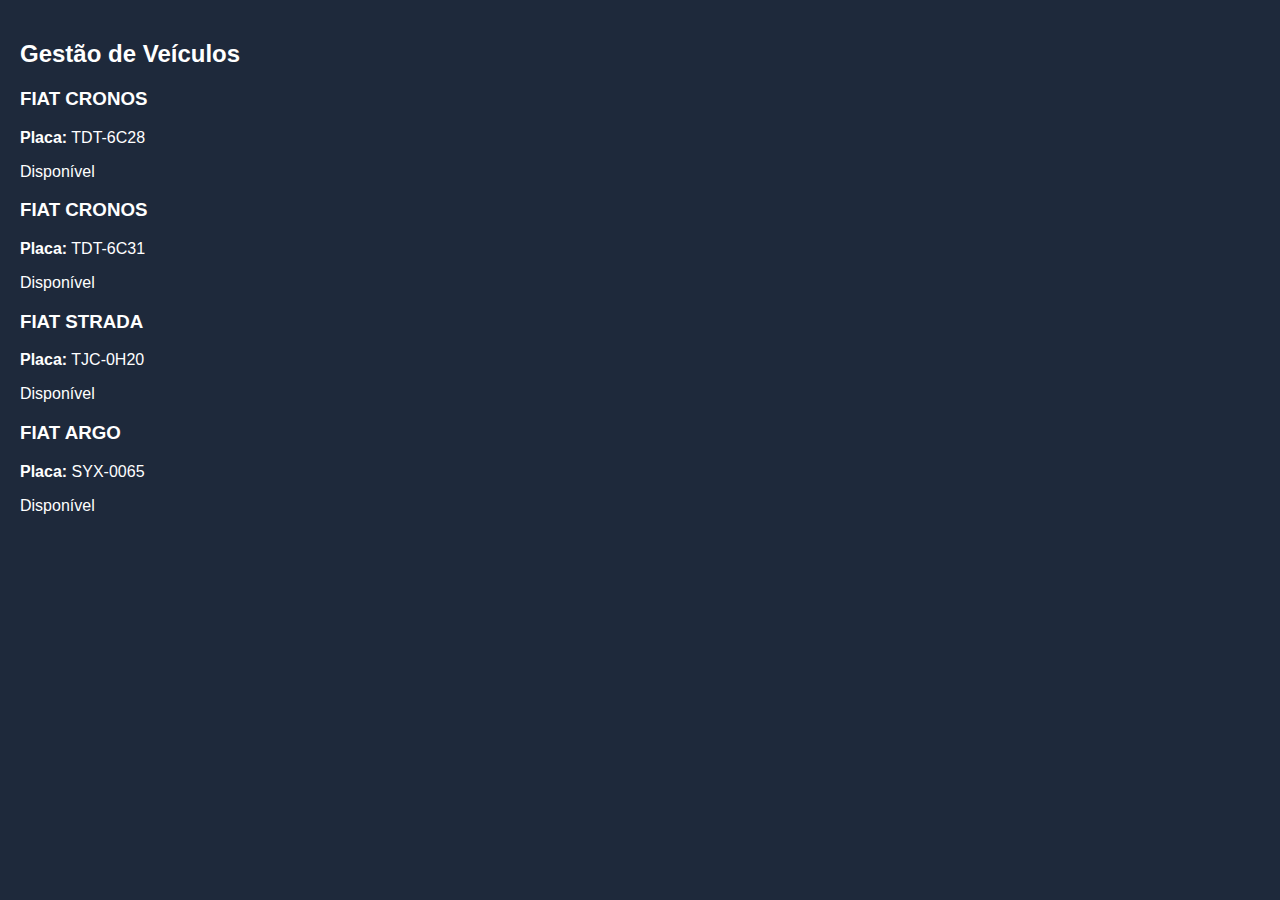
<file: index.html>
<!DOCTYPE html>
<html lang="pt-BR">
<head>
  <meta charset="UTF-8">
  <meta name="viewport" content="width=device-width, initial-scale=1.0, user-scalable=no">
  <title>Gestão de Veículos</title>
  <link rel="manifest" href="manifest.json">
  <meta name="theme-color" content="#1e293b">
  <link rel="icon" href="icon-192.png">
</head>
<body style="font-family:sans-serif;background:#1e293b;color:white;margin:0;padding:20px;">
  <h2>Gestão de Veículos</h2>
  <div id="app"></div>
  <script>
    if ('serviceWorker' in navigator) {
      navigator.serviceWorker.register('sw.js')
        .then(() => console.log('Service Worker registrado'))
        .catch(err => console.error('Erro ao registrar SW:', err));
    }
  </script>
  <script src="app.js"></script>
</body>
</html>
</file>
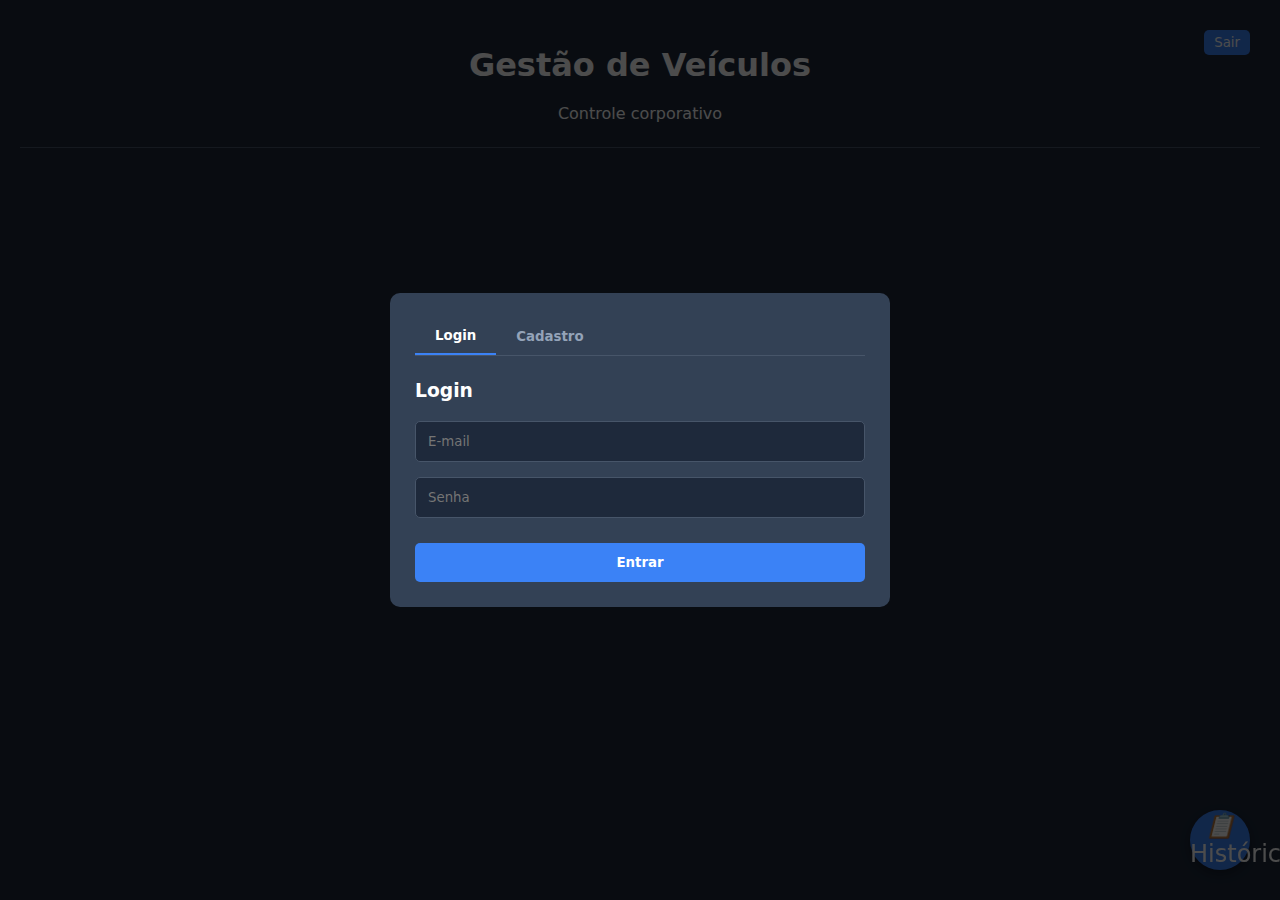
<file: index 2.html>
<!DOCTYPE html>
<html lang="pt-BR">
<head>
  <meta charset="UTF-8">
  <meta name="viewport" content="width=device-width, initial-scale=1.0">
  <title>Gestão de Veículos Offline</title>
  <meta name="theme-color" content="#1e293b">
  <meta name="apple-mobile-web-app-capable" content="yes">
  <meta name="apple-mobile-web-app-status-bar-style" content="black-translucent">
  <meta name="apple-mobile-web-app-title" content="Gestão Veículos">
  <style>
    /* RESET E ESTILOS GLOBAIS */
    * {
      margin: 0;
      padding: 0;
      box-sizing: border-box;
      font-family: 'Segoe UI', system-ui, sans-serif;
    }
    
    body {
      background: #1e293b;
      color: white;
      padding: 20px;
      line-height: 1.6;
      min-height: 100vh;
      position: relative;
    }

    /* LAYOUT PRINCIPAL */
    header {
      text-align: center;
      margin-bottom: 30px;
      padding: 20px 0;
      border-bottom: 1px solid #475569;
      position: relative;
    }

    h1 {
      font-size: 2rem;
      margin-bottom: 10px;
    }

    #app {
      display: grid;
      grid-template-columns: repeat(auto-fill, minmax(320px, 1fr));
      gap: 25px;
      margin: 0 auto;
      max-width: 1400px;
    }

    /* CARDS DE VEÍCULOS */
    .vehicle-card {
      background: #334155;
      border-radius: 10px;
      padding: 20px;
      transition: all 0.3s ease;
      position: relative;
      overflow: hidden;
      border: 2px solid transparent;
      cursor: pointer;
    }

    /* Efeito de contorno para veículo em uso */
    .vehicle-card.em-uso {
      border-color: #f59e0b;
    }

    .vehicle-card:hover {
      transform: translateY(-5px);
      box-shadow: 0 10px 20px rgba(0, 0, 0, 0.2);
    }

    .vehicle-card h2 {
      font-size: 1.4rem;
      margin-bottom: 10px;
      color: #e2e8f0;
      display: flex;
      align-items: center;
      gap: 10px;
    }

    .vehicle-card p {
      margin: 8px 0;
      color: #94a3b8;
    }

    /* Indicador de status (bolinha piscando) */
    .status-indicator {
      display: inline-block;
      width: 12px;
      height: 12px;
      border-radius: 50%;
      position: relative;
    }

    .status-indicator.disponivel {
      background-color: #10b981;
      box-shadow: 0 0 10px #10b981;
      animation: pulse-verde 2s infinite;
    }

    .status-indicator.em-uso {
      background-color: #f59e0b;
      box-shadow: 0 0 10px #f59e0b;
      animation: pulse-laranja 2s infinite;
    }

    @keyframes pulse-verde {
      0% { opacity: 1; }
      50% { opacity: 0.3; }
      100% { opacity: 1; }
    }

    @keyframes pulse-laranja {
      0% { opacity: 1; }
      50% { opacity: 0.3; }
      100% { opacity: 1; }
    }

    .status {
      display: inline-block;
      padding: 5px 15px;
      border-radius: 20px;
      font-weight: bold;
      margin: 10px 0;
      font-size: 0.9rem;
      text-transform: uppercase;
      letter-spacing: 1px;
    }

    .disponivel {
      background-color: #10b981;
    }

    .em-uso {
      background-color: #f59e0b;
    }

    /* FORMULÁRIOS */
    .vehicle-form {
      display: none;
      margin-top: 20px;
      padding-top: 20px;
      border-top: 1px solid #475569;
      flex-direction: column;
      gap: 15px;
    }

    .vehicle-form.show {
      display: flex;
    }

    .vehicle-form label {
      font-size: 0.9rem;
      color: #94a3b8;
    }

    .vehicle-form input,
    .vehicle-form select,
    .vehicle-form textarea {
      width: 100%;
      padding: 10px;
      border-radius: 5px;
      border: none;
      background: #475569;
      color: white;
      font-size: 1rem;
    }

    .vehicle-form textarea {
      min-height: 80px;
      resize: vertical;
    }

    .vehicle-form button {
      background-color: #3b82f6;
      color: white;
      border: none;
      padding: 12px;
      border-radius: 5px;
      font-weight: bold;
      cursor: pointer;
      transition: background 0.3s;
      margin-top: 10px;
      font-size: 1rem;
    }

    .vehicle-form button:hover {
      background-color: #2563eb;
    }

    /* RESPONSIVIDADE */
    @media (max-width: 768px) {
      #app {
        grid-template-columns: 1fr;
      }
      
      body {
        padding: 15px;
      }
    }

    /* ANIMAÇÕES */
    @keyframes fadeIn {
      from { opacity: 0; transform: translateY(10px); }
      to { opacity: 1; transform: translateY(0); }
    }

    .vehicle-card {
      animation: fadeIn 0.5s ease forwards;
    }

    /* ESTADOS DE CARGA */
    .loading {
      text-align: center;
      padding: 50px;
      font-size: 1.2rem;
      color: #94a3b8;
    }

    .error {
      color: #ef4444;
      text-align: center;
      padding: 20px;
    }

    /* MODAIS */
    .modal {
      display: none;
      position: fixed;
      z-index: 100;
      left: 0;
      top: 0;
      width: 100%;
      height: 100%;
      background-color: rgba(0, 0, 0, 0.7);
      align-items: center;
      justify-content: center;
    }

    .modal-content {
      background: #334155;
      padding: 25px;
      border-radius: 10px;
      width: 90%;
      max-width: 500px;
      animation: fadeIn 0.3s;
    }

    .modal.large .modal-content {
      max-width: 800px;
    }

    .modal-buttons {
      display: flex;
      justify-content: flex-end;
      gap: 10px;
      margin-top: 20px;
    }

    .modal-buttons button {
      padding: 8px 15px;
      border: none;
      border-radius: 5px;
      cursor: pointer;
    }

    #modalCancel {
      background: #64748b;
      color: white;
    }

    #modalConfirm {
      background: #3b82f6;
      color: white;
    }

    /* AUTENTICAÇÃO */
    .auth-tabs {
      display: flex;
      margin-bottom: 20px;
      border-bottom: 1px solid #475569;
    }

    .tab-button {
      padding: 10px 20px;
      background: none;
      border: none;
      color: #94a3b8;
      cursor: pointer;
      font-weight: bold;
    }

    .tab-button.active {
      color: white;
      border-bottom: 2px solid #3b82f6;
    }

    .auth-form {
      display: flex;
      flex-direction: column;
      gap: 15px;
    }

    .auth-form input {
      padding: 12px;
      border-radius: 5px;
      border: 1px solid #475569;
      background: #1e293b;
      color: white;
    }

    .auth-form button {
      background-color: #3b82f6;
      color: white;
      border: none;
      padding: 12px;
      border-radius: 5px;
      font-weight: bold;
      cursor: pointer;
      margin-top: 10px;
    }

    /* BOTÃO FLUTUANTE */
    .floating-button {
      position: fixed;
      bottom: 30px;
      right: 30px;
      width: 60px;
      height: 60px;
      border-radius: 50%;
      background: #3b82f6;
      color: white;
      border: none;
      font-size: 1.5rem;
      cursor: pointer;
      box-shadow: 0 4px 10px rgba(0, 0, 0, 0.3);
      z-index: 90;
    }

    /* HISTÓRICO */
    #historyFilters {
      display: grid;
      grid-template-columns: 1fr 1fr;
      gap: 10px;
      margin-bottom: 20px;
    }

    #historyFilters select, 
    #historyFilters input,
    #historyFilters button {
      padding: 8px;
      border-radius: 5px;
      border: 1px solid #475569;
      background: #1e293b;
      color: white;
    }

    #historyContent {
      max-height: 500px;
      overflow-y: auto;
    }

    .history-item {
      background: #475569;
      padding: 15px;
      border-radius: 5px;
      margin-bottom: 10px;
    }

    .history-item h4 {
      margin-bottom: 5px;
      color: #e2e8f0;
    }

    .history-item p {
      margin: 3px 0;
      color: #94a3b8;
      font-size: 0.9rem;
    }
    
    /* Botão de logout */
    #logoutBtn {
      position: absolute;
      top: 10px;
      right: 10px;
      background: #3b82f6;
      color: white;
      border: none;
      padding: 5px 10px;
      border-radius: 5px;
      cursor: pointer;
    }
    
    /* Mensagem de abastecimento */
    .abastecer {
      color: #ef4444;
      font-weight: bold;
      margin-top: 5px;
    }
    
    /* Toast notifications */
    .toast {
      position: fixed;
      bottom: 20px;
      left: 50%;
      transform: translateX(-50%);
      background: #334155;
      color: white;
      padding: 12px 20px;
      border-radius: 5px;
      box-shadow: 0 4px 12px rgba(0,0,0,0.15);
      z-index: 1000;
      opacity: 0;
      transition: opacity 0.3s;
    }
    
    .toast.show {
      opacity: 1;
    }
  </style>
</head>
<body>
  <header>
    <h1>Gestão de Veículos</h1>
    <p>Controle corporativo</p>
    <button id="logoutBtn">Sair</button>
  </header>

  <main>
    <div id="app">
      <div class="loading">Carregando veículos...</div>
    </div>
  </main>

  <!-- Modal de Confirmação -->
  <div id="confirmationModal" class="modal">
    <div class="modal-content">
      <h3 id="modalTitle">Confirmar Ação</h3>
      <p id="modalMessage">Deseja realmente realizar esta ação?</p>
      <div class="modal-buttons">
        <button id="modalCancel">Cancelar</button>
        <button id="modalConfirm">Confirmar</button>
      </div>
    </div>
  </div>

  <!-- Modal de Login/Cadastro -->
  <div id="authModal" class="modal">
    <div class="modal-content">
      <div class="auth-tabs">
        <button class="tab-button active" data-tab="login">Login</button>
        <button class="tab-button" data-tab="register">Cadastro</button>
      </div>
      
      <div id="loginForm" class="auth-form">
        <h3>Login</h3>
        <input type="email" id="loginEmail" placeholder="E-mail" required>
        <input type="password" id="loginPassword" placeholder="Senha" required>
        <button id="loginButton">Entrar</button>
      </div>
      
      <div id="registerForm" class="auth-form" style="display:none;">
        <h3>Cadastro</h3>
        <input type="text" id="registerName" placeholder="Nome Completo" required>
        <input type="email" id="registerEmail" placeholder="E-mail" required>
        <input type="password" id="registerPassword" placeholder="Senha" required>
        <button id="registerButton">Cadastrar</button>
      </div>
    </div>
  </div>

  <!-- Botão de Histórico -->
  <button id="historyButton" class="floating-button">
    <i class="history-icon">📋</i> Histórico
  </button>

  <!-- Modal de Histórico -->
  <div id="historyModal" class="modal">
    <div class="modal-content large">
      <h3>Histórico Completo de Utilização</h3>
      <div id="historyFilters">
        <select id="historyVehicleFilter">
          <option value="">Todos os Veículos</option>
        </select>
        <select id="historyDriverFilter">
          <option value="">Todos os Condutores</option>
        </select>
        <input type="date" id="historyDateFilter">
        <button id="applyFilters">Filtrar</button>
        <button id="showKmReport">Relatório de KM</button>
      </div>
      <div id="historyContent"></div>
      <button id="closeHistory">Fechar</button>
    </div>
  </div>
  
  <!-- Toast notification -->
  <div class="toast" id="toast"></div>

  <script>
    // =============================================
    // CONSTANTES E CONFIGURAÇÕES
    // =============================================
    const APP_VERSION = "1.2.0";
    const CACHE_NAME = `veiculos-offline-v${APP_VERSION}`;

    // Dados iniciais padrão
    const DEFAULT_DATA = [
      { 
        modelo: 'FIAT CRONOS', 
        placa: 'TDT-6C28', 
        km: 0, 
        condutor: '', 
        status: 'Disponível',
        historico: [],
        combustivel: '1' // 1, 3/4, 1/2, 1/4
      },
      { 
        modelo: 'FIAT CRONOS', 
        placa: 'TDT-6C31', 
        km: 0, 
        condutor: '', 
        status: 'Disponível',
        historico: [],
        combustivel: '1'
      },
      { 
        modelo: 'FIAT STRADA', 
        placa: 'TJC-0H20', 
        km: 0, 
        condutor: '', 
        status: 'Disponível',
        historico: [],
        combustivel: '1'
      },
      { 
        modelo: 'FIAT ARGO', 
        placa: 'SYX-0065', 
        km: 0, 
        condutor: '', 
        status: 'Disponível',
        historico: [],
        combustivel: '1'
      }
    ];

    const DEFAULT_DRIVERS = ["Luiz Castelo", "Lucas M", "L. Fernanda"];
    const DEFAULT_USERS = [
      { 
        nome: "Admin", 
        email: "admin@empresa.com", 
        password: "admin123",
        isAdmin: true 
      }
    ];

    // Estado da aplicação
    let currentUser = null;
    let pendingAction = null;
    let activeCard = null;

    // =============================================
    // FUNÇÕES PRINCIPAIS
    // =============================================

    /**
     * Inicializa a aplicação
     */
    async function initApp() {
      try {
        // Verifica se já existe dados no localStorage
        if (!localStorage.getItem('veiculos')) {
          localStorage.setItem('veiculos', JSON.stringify(DEFAULT_DATA));
        }
        
        if (!localStorage.getItem('condutores')) {
          localStorage.setItem('condutores', JSON.stringify(DEFAULT_DRIVERS));
        }
        
        if (!localStorage.getItem('usuarios')) {
          localStorage.setItem('usuarios', JSON.stringify(DEFAULT_USERS));
        }
        
        // Verifica autenticação
        checkAuth();
        
        // Configura eventos
        setupEventListeners();
        
      } catch (error) {
        console.error("Erro ao inicializar app:", error);
        showError("Falha ao carregar dados. Recarregue a página.");
      }
    }

    /**
     * Verifica se o usuário está autenticado
     */
    function checkAuth() {
      const user = JSON.parse(localStorage.getItem('currentUser'));
      if (user) {
        currentUser = user;
        document.getElementById('app').style.display = 'grid';
        renderVehicles();
      } else {
        document.getElementById('app').style.display = 'none';
        showAuthModal();
      }
    }

    /**
     * Configura os event listeners
     */
    function setupEventListeners() {
      // Autenticação
      document.querySelectorAll('.tab-button').forEach(button => {
        button.addEventListener('click', switchAuthTab);
      });
      
      document.getElementById('loginButton').addEventListener('click', handleLogin);
      document.getElementById('registerButton').addEventListener('click', handleRegister);
      
      // Modal de confirmação
      document.getElementById('modalConfirm').addEventListener('click', confirmAction);
      document.getElementById('modalCancel').addEventListener('click', closeModal);
      
      // Histórico
      document.getElementById('historyButton').addEventListener('click', showHistoryModal);
      document.getElementById('closeHistory').addEventListener('click', () => {
        document.getElementById('historyModal').style.display = 'none';
      });
      document.getElementById('applyFilters').addEventListener('click', renderHistory);
      document.getElementById('showKmReport').addEventListener('click', gerarRelatorioKm);
      
      // Logout
      document.getElementById('logoutBtn').addEventListener('click', logout);
    }

    function logout() {
      if (confirm('Deseja realmente sair?')) {
        localStorage.removeItem('currentUser');
        location.reload();
      }
    }

    /**
     * Renderiza os veículos na tela
     */
    function renderVehicles() {
      const app = document.getElementById('app');
      const veiculos = JSON.parse(localStorage.getItem('veiculos')) || [];
      const condutores = JSON.parse(localStorage.getItem('condutores')) || [];
      
      if (veiculos.length === 0) {
        app.innerHTML = '<div class="error">Nenhum veículo cadastrado</div>';
        return;
      }
      
      app.innerHTML = '';
      
      veiculos.forEach((veiculo, index) => {
        const card = document.createElement('div');
        const statusClass = veiculo.status.toLowerCase().replace('í', 'i');
        card.className = `vehicle-card ${statusClass === 'em-uso' ? 'em-uso' : ''}`;
        card.dataset.index = index;
        
        const now = new Date();
        const currentDate = now.toISOString().split('T')[0];
        const currentTime = now.toTimeString().substring(0, 5);
        const isInUse = veiculo.status === 'Em uso';
        
        card.innerHTML = `
          <h2>
            <span class="status-indicator ${statusClass}"></span>
            ${veiculo.modelo}
          </h2>
          <p><strong>Placa:</strong> ${veiculo.placa}</p>
          <p><strong>KM Atual:</strong> ${veiculo.km.toLocaleString()}</p>
          <div class="status ${statusClass}">
            ${veiculo.status}
          </div>
          
          ${isInUse ? `
            <p><strong>Condutor:</strong> ${veiculo.condutor || 'N/A'}</p>
          ` : ''}
          
          ${veiculo.status === 'Disponível' && veiculo.combustivel === '1/4' ? 
            `<p class="abastecer">⚠️ Abastecer veículo</p>` : ''}
          
          <!-- Formulário de Saída -->
          <form class="vehicle-form saida-form" ${isInUse ? 'style="display:none;"' : ''}>
            <label>Condutor:</label>
            <select name="condutor" required>
              <option value="">Selecione...</option>
            </select>
            
            <label>Destino:</label>
            <input type="text" name="destino" required>
            
            <label>Data Saída:</label>
            <input type="date" name="data_saida" value="${currentDate}" required>
            
            <label>Hora Saída:</label>
            <input type="time" name="hora_saida" value="${currentTime}" required>
            
            <button type="submit">Registrar Saída</button>
          </form>
          
          <!-- Formulário de Chegada -->
          <form class="vehicle-form chegada-form" ${!isInUse ? 'style="display:none;"' : ''}>
            <label>KM Chegada:</label>
            <input type="number" name="km_chegada" value="${veiculo.km}" required>
            
            <label>Data Chegada:</label>
            <input type="date" name="data_chegada" value="${currentDate}" required>
            
            <label>Hora Chegada:</label>
            <input type="time" name="hora_chegada" value="${currentTime}" required>
            
            <label>Nível de Combustível:</label>
            <select name="combustivel" required>
              <option value="1" ${veiculo.combustivel === '1' ? 'selected' : ''}>1 (Cheio)</option>
              <option value="3/4" ${veiculo.combustivel === '3/4' ? 'selected' : ''}>3/4</option>
              <option value="1/2" ${veiculo.combustivel === '1/2' ? 'selected' : ''}>1/2</option>
              <option value="1/4" ${veiculo.combustivel === '1/4' ? 'selected' : ''}>1/4</option>
            </select>
            
            <label>Observações:</label>
            <textarea name="observacoes"></textarea>
            
            <button type="submit">Registrar Chegada</button>
          </form>
        `;
        
        // Preenche condutores no formulário de saída
        const condutorSelect = card.querySelector('.saida-form select[name="condutor"]');
        if (condutorSelect) {
          condutores.forEach(condutor => {
            const option = document.createElement('option');
            option.value = condutor;
            option.textContent = condutor;
            condutorSelect.appendChild(option);
          });
        }
        
        // Configura eventos
        setupCardEvents(card, index, isInUse);
        
        app.appendChild(card);
      });
      
      // Atualiza filtros do histórico
      updateHistoryFilters();
    }

    function setupCardEvents(card, index, isInUse) {
      // Mostra/oculta formulário ao clicar no card
      card.addEventListener('click', (e) => {
        if (!e.target.closest('form') && e.target.tagName !== 'BUTTON') {
          // Fecha todos os outros cards
          if (activeCard && activeCard !== card) {
            const forms = activeCard.querySelectorAll('.vehicle-form');
            forms.forEach(form => form.style.display = 'none');
          }
          
          const forms = card.querySelectorAll('.vehicle-form');
          const shouldShow = forms[0].style.display === 'none';
          
          // Oculta todos os formulários primeiro
          forms.forEach(form => form.style.display = 'none');
          
          // Mostra o formulário apropriado
          if (shouldShow) {
            if (isInUse) {
              card.querySelector('.chegada-form').style.display = 'flex';
            } else {
              card.querySelector('.saida-form').style.display = 'flex';
            }
            activeCard = card;
          } else {
            activeCard = null;
          }
        }
      });
      
      // Submit do formulário de saída
      const saidaForm = card.querySelector('.saida-form');
      if (saidaForm) {
        saidaForm.addEventListener('submit', (e) => {
          e.preventDefault();
          const formData = new FormData(saidaForm);
          showConfirmation(
            'Registrar Saída', 
            `Deseja registrar a saída do veículo ${card.querySelector('h2').textContent}?`,
            () => updateVehicleStatus(index, 'Em uso', formData)
          );
        });
      }
      
      // Submit do formulário de chegada
      const chegadaForm = card.querySelector('.chegada-form');
      if (chegadaForm) {
        chegadaForm.addEventListener('submit', (e) => {
          e.preventDefault();
          const formData = new FormData(chegadaForm);
          showConfirmation(
            'Registrar Chegada', 
            `Deseja registrar a chegada do veículo ${card.querySelector('h2').textContent}?`,
            () => updateVehicleStatus(index, 'Disponível', formData)
          );
        });
      }
    }

    function updateVehicleStatus(index, newStatus, formData) {
      const veiculos = JSON.parse(localStorage.getItem('veiculos'));
      const veiculo = veiculos[index];
      
      if (newStatus === 'Em uso') {
        // Atualiza para status "Em uso"
        veiculos[index] = {
          ...veiculo,
          condutor: formData.get('condutor'),
          destino: formData.get('destino'),
          status: newStatus,
          ultimaSaida: {
            data: formData.get('data_saida'),
            hora: formData.get('hora_saida'),
            registradoPor: currentUser.nome
          }
        };
      } else {
        // Atualiza para status "Disponível"
        const kmChegada = parseInt(formData.get('km_chegada'));
        
        // Valida KM
        if (kmChegada < veiculo.km) {
          showToast('A quilometragem de chegada não pode ser menor que a de saída!');
          return;
        }
        
        veiculos[index] = {
          ...veiculo,
          km: kmChegada,
          status: newStatus,
          combustivel: formData.get('combustivel'),
          ultimaChegada: {
            data: formData.get('data_chegada'),
            hora: formData.get('hora_chegada'),
            observacoes: formData.get('observacoes'),
            registradoPor: currentUser.nome
          },
          historico: [
            ...(veiculo.historico || []),
            {
              data_saida: veiculo.ultimaSaida.data,
              hora_saida: veiculo.ultimaSaida.hora,
              data_chegada: formData.get('data_chegada'),
              hora_chegada: formData.get('hora_chegada'),
              condutor: veiculo.condutor,
              destino: veiculo.destino,
              km_percorrido: kmChegada - veiculo.km,
              registradoPor: currentUser.nome
            }
          ]
        };
      }
      
      localStorage.setItem('veiculos', JSON.stringify(veiculos));
      renderVehicles();
      closeModal();
      backupData();
    }

    // =============================================
    // AUTENTICAÇÃO
    // =============================================

    function showAuthModal() {
      document.getElementById('authModal').style.display = 'flex';
    }

    function switchAuthTab(e) {
      document.querySelectorAll('.tab-button').forEach(btn => btn.classList.remove('active'));
      e.target.classList.add('active');
      
      document.getElementById('loginForm').style.display = 'none';
      document.getElementById('registerForm').style.display = 'none';
      
      if (e.target.dataset.tab === 'login') {
        document.getElementById('loginForm').style.display = 'flex';
      } else {
        document.getElementById('registerForm').style.display = 'flex';
      }
    }

    function handleLogin() {
      const email = document.getElementById('loginEmail').value;
      const password = document.getElementById('loginPassword').value;
      
      const usuarios = JSON.parse(localStorage.getItem('usuarios')) || [];
      const user = usuarios.find(u => u.email === email && u.password === password);
      
      if (user) {
        currentUser = user;
        localStorage.setItem('currentUser', JSON.stringify(user));
        document.getElementById('authModal').style.display = 'none';
        document.getElementById('app').style.display = 'grid';
        renderVehicles();
        showToast(`Bem-vindo, ${user.nome.split(' ')[0]}!`);
        
        // Adiciona o usuário à lista de condutores se não existir
        const condutores = JSON.parse(localStorage.getItem('condutores')) || [];
        if (!condutores.includes(user.nome)) {
          condutores.push(user.nome);
          localStorage.setItem('condutores', JSON.stringify(condutores));
        }
      } else {
        showToast('E-mail ou senha incorretos');
      }
    }

    function handleRegister() {
      const nome = document.getElementById('registerName').value;
      const email = document.getElementById('registerEmail').value;
      const password = document.getElementById('registerPassword').value;
      
      if (!nome || !email || !password) {
        showToast('Preencha todos os campos');
        return;
      }
      
      const usuarios = JSON.parse(localStorage.getItem('usuarios')) || [];
      
      if (usuarios.some(u => u.email === email)) {
        showToast('E-mail já cadastrado');
        return;
      }
      
      const newUser = {
        nome,
        email,
        password,
        isAdmin: false
      };
      
      usuarios.push(newUser);
      localStorage.setItem('usuarios', JSON.stringify(usuarios));
      
      // Adiciona à lista de condutores
      const condutores = JSON.parse(localStorage.getItem('condutores')) || [];
      if (!condutores.includes(nome)) {
        condutores.push(nome);
        localStorage.setItem('condutores', JSON.stringify(condutores));
      }
      
      showToast('Cadastro realizado com sucesso! Faça login.');
      switchAuthTab({ target: document.querySelector('[data-tab="login"]') });
    }

    // =============================================
    // MODAL DE CONFIRMAÇÃO
    // =============================================

    function showConfirmation(title, message, callback) {
      document.getElementById('modalTitle').textContent = title;
      document.getElementById('modalMessage').textContent = message;
      document.getElementById('confirmationModal').style.display = 'flex';
      
      pendingAction = callback;
    }

    function confirmAction() {
      if (pendingAction) {
        pendingAction();
      }
    }

    function closeModal() {
      document.getElementById('confirmationModal').style.display = 'none';
      document.getElementById('authModal').style.display = 'none';
      document.getElementById('historyModal').style.display = 'none';
      pendingAction = null;
    }

    // =============================================
    // HISTÓRICO
    // =============================================

    function showHistoryModal() {
      document.getElementById('historyModal').style.display = 'flex';
      renderHistory();
    }

    function updateHistoryFilters() {
      const veiculos = JSON.parse(localStorage.getItem('veiculos')) || [];
      const condutores = JSON.parse(localStorage.getItem('condutores')) || [];
      
      const vehicleFilter = document.getElementById('historyVehicleFilter');
      const driverFilter = document.getElementById('historyDriverFilter');
      
      // Limpa e atualiza filtro de veículos
      vehicleFilter.innerHTML = '<option value="">Todos os Veículos</option>';
      veiculos.forEach(veiculo => {
        const option = document.createElement('option');
        option.value = veiculo.placa;
        option.textContent = `${veiculo.modelo} (${veiculo.placa})`;
        vehicleFilter.appendChild(option);
      });
      
      // Limpa e atualiza filtro de condutores
      driverFilter.innerHTML = '<option value="">Todos os Condutores</option>';
      condutores.forEach(condutor => {
        const option = document.createElement('option');
        option.value = condutor;
        option.textContent = condutor;
        driverFilter.appendChild(option);
      });
    }

    function renderHistory() {
      const veiculos = JSON.parse(localStorage.getItem('veiculos')) || [];
      const vehicleFilter = document.getElementById('historyVehicleFilter').value;
      const driverFilter = document.getElementById('historyDriverFilter').value;
      const dateFilter = document.getElementById('historyDateFilter').value;
      
      let allHistory = [];
      
      // Coleta todo o histórico de todos os veículos
      veiculos.forEach(veiculo => {
        veiculo.historico.forEach(item => {
          allHistory.push({
            ...item,
            veiculo: veiculo.modelo,
            placa: veiculo.placa
          });
        });
      });
      
      // Aplica filtros
      let filteredHistory = allHistory;
      
      if (vehicleFilter) {
        filteredHistory = filteredHistory.filter(item => item.placa === vehicleFilter);
      }
      
      if (driverFilter) {
        filteredHistory = filteredHistory.filter(item => item.condutor === driverFilter);
      }
      
      if (dateFilter) {
        filteredHistory = filteredHistory.filter(item => 
          item.data_saida === dateFilter || item.data_chegada === dateFilter
        );
      }
      
      // Ordena por data de saída (mais recente primeiro)
      filteredHistory.sort((a, b) => {
        const dateA = new Date(`${a.data_saida} ${a.hora_saida}`);
        const dateB = new Date(`${b.data_saida} ${b.hora_saida}`);
        return dateB - dateA;
      });
      
      // Renderiza o histórico
      const historyContent = document.getElementById('historyContent');
      historyContent.innerHTML = '';
      
      if (filteredHistory.length === 0) {
        historyContent.innerHTML = '<p>Nenhum registro encontrado</p>';
        return;
      }
      
      filteredHistory.forEach(item => {
        const historyItem = document.createElement('div');
        historyItem.className = 'history-item';
        
        historyItem.innerHTML = `
          <h4>${item.veiculo} (${item.placa})</h4>
          <p><strong>Condutor:</strong> ${item.condutor}</p>
          <p><strong>Destino:</strong> ${item.destino || 'N/A'}</p>
          <p><strong>Saída:</strong> ${item.data_saida} às ${item.hora_saida}</p>
          <p><strong>Chegada:</strong> ${item.data_chegada} às ${item.hora_chegada}</p>
          <p><strong>KM Percorrido:</strong> ${item.km_percorrido} km</p>
          <p><strong>Registrado por:</strong> ${item.registradoPor || 'Sistema'}</p>
        `;
        
        historyContent.appendChild(historyItem);
      });
    }
    
    function gerarRelatorioKm() {
      const veiculos = JSON.parse(localStorage.getItem('veiculos')) || [];
      let relatorio = '<h3>Resumo de Quilometragem</h3>';
      
      veiculos.forEach(veiculo => {
        const totalKm = veiculo.historico.reduce((sum, viagem) => 
          sum + (viagem.km_percorrido || 0), 0);
        
        relatorio += `<div class="history-item">
          <h4>${veiculo.modelo} (${veiculo.placa})</h4>
          <p><strong>KM Atual:</strong> ${veiculo.km.toLocaleString()}</p>
          <p><strong>Total Percorrido:</strong> ${totalKm} km</p>
          <p><strong>Viagens:</strong> ${veiculo.historico.length}</p>
        </div>`;
      });
      
      // Exibir no modal de histórico
      document.getElementById('historyContent').innerHTML = relatorio;
    }

    // =============================================
    // UTILITÁRIOS
    // =============================================

    function showError(message) {
      const app = document.getElementById('app');
      app.innerHTML = `<div class="error">${message}</div>`;
    }
    
    function showToast(message, duration = 3000) {
      const toast = document.getElementById('toast');
      toast.textContent = message;
      toast.classList.add('show');
      
      setTimeout(() => {
        toast.classList.remove('show');
      }, duration);
    }
    
    function backupData() {
      if (!navigator.onLine) return;
      
      const data = {
        veiculos: JSON.parse(localStorage.getItem('veiculos')),
        usuarios: JSON.parse(localStorage.getItem('usuarios')),
        condutores: JSON.parse(localStorage.getItem('condutores')),
        timestamp: new Date().toISOString()
      };
      
      // Simulação de envio para servidor
      console.log('Dados enviados para backup:', data);
      showToast('Dados sincronizados com sucesso');
    }

    // =============================================
    // SERVICE WORKER (PWA)
    // =============================================

    function registerServiceWorker() {
      if ('serviceWorker' in navigator) {
        // Cria o service worker inline
        const swCode = `
          const CACHE_NAME = '${CACHE_NAME}';
          const filesToCache = ['/'];

          self.addEventListener('install', event => {
            event.waitUntil(
              caches.open(CACHE_NAME)
                .then(cache => cache.addAll(filesToCache))
            );
          });

          self.addEventListener('fetch', event => {
            event.respondWith(
              caches.match(event.request)
                .then(response => response || fetch(event.request))
                .catch(() => {
                  return new Response('<h1>Você está offline</h1><p>Algumas funcionalidades podem estar disponíveis.</p>', {
                    headers: { 'Content-Type': 'text/html' }
                  });
                })
            );
          });

          self.addEventListener('activate', event => {
            event.waitUntil(
              caches.keys().then(cacheNames => {
                return Promise.all(
                  cacheNames.filter(name => name !== CACHE_NAME)
                            .map(name => caches.delete(name))
                );
              })
            );
          });
        `;

        // Cria um blob com o código do service worker
        const blob = new Blob([swCode], { type: 'application/javascript' });
        const swUrl = URL.createObjectURL(blob);

        // Registra o service worker
        navigator.serviceWorker.register(swUrl)
          .then(registration => {
            console.log('Service Worker registrado com sucesso:', registration.scope);
          })
          .catch(error => {
            console.error('Falha ao registrar Service Worker:', error);
          });
      }
    }

    // =============================================
    // INICIALIZAÇÃO
    // =============================================

    document.addEventListener('DOMContentLoaded', () => {
      registerServiceWorker();
      initApp();
      
      // Backup diário
      setInterval(backupData, 24 * 60 * 60 * 1000);
    });
  </script>
</body>
</html>
</file>
